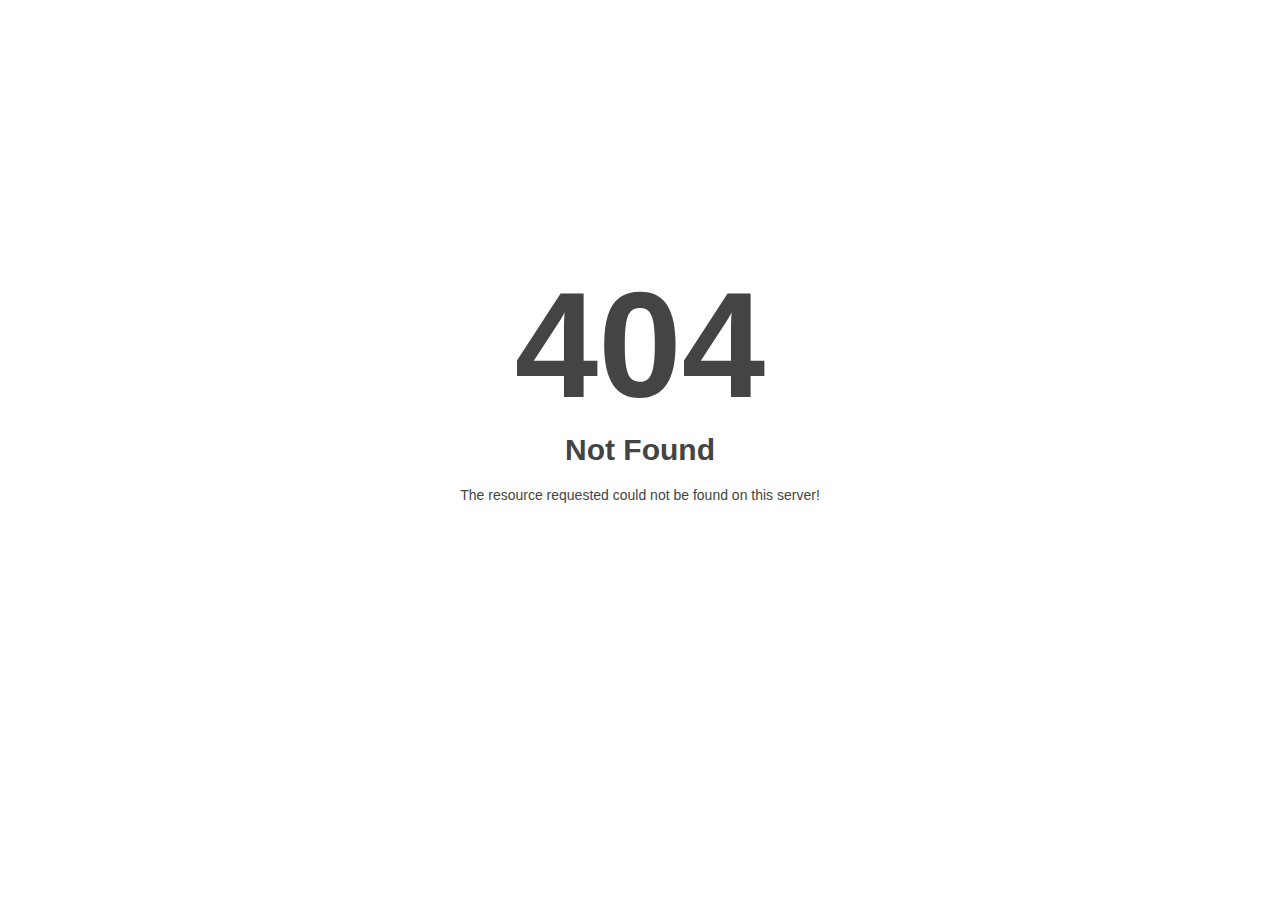
<file: assets/css/owl.video.play.html>
<!DOCTYPE html>
<html style="height:100%">

<head>
        <meta name="viewport" content="width=device-width, initial-scale=1, shrink-to-fit=no" />
        <title> 404 Not Found
        </title>
</head>

<body
        style="color: #444; margin:0;font: normal 14px/20px Arial, Helvetica, sans-serif; height:100%; background-color: #fff;">
        <div style="height:auto; min-height:100%; ">
                <div
                        style="text-align: center; width:800px; margin-left: -400px; position:absolute; top: 30%; left:50%;">
                        <h1 style="margin:0; font-size:150px; line-height:150px; font-weight:bold;">404</h1>
                        <h2 style="margin-top:20px;font-size: 30px;">Not Found
                        </h2>
                        <p>The resource requested could not be found on this server!</p>
                </div>
        </div>
</body>

</html>
</file>
